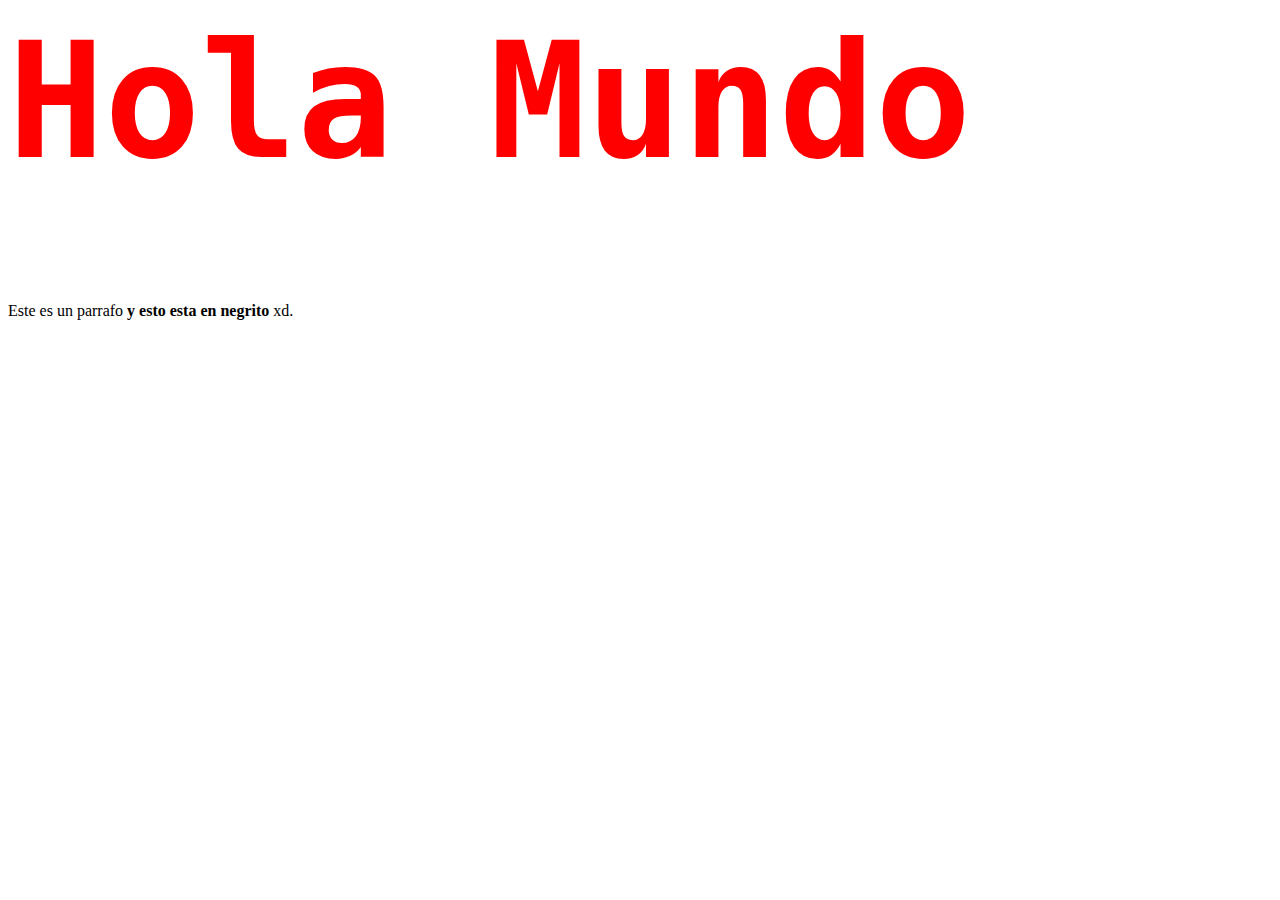
<file: clases1.html>
<html>
    <head>
        <title>
            Mi primera chamba
        </title>
    </head>

    <body>
        <h1 style="font-family: monospace; color: red; font-size: 10rem">
            Hola Mundo
        </h1>
        <P >
            Este es un parrafo <b>y esto esta en negrito</b> xd.
        </P>
    </body>
</html>
</file>
